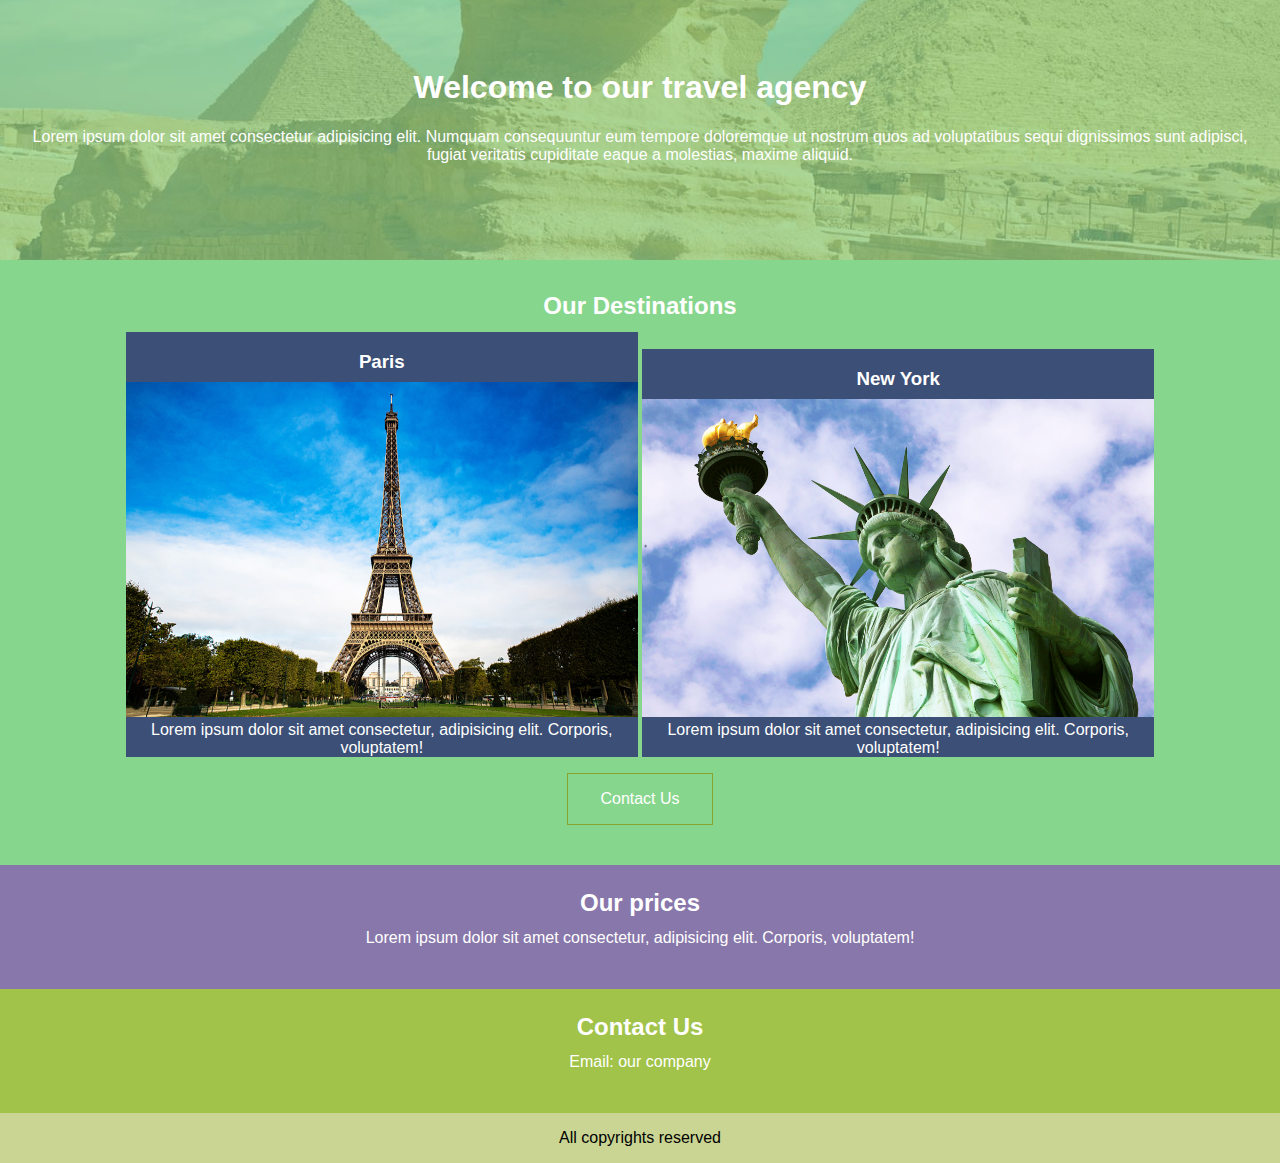
<file: index.html>
<!DOCTYPE html>
<html lang="en">
<head>
    <meta charset="UTF-8">
    <meta name="viewport" content="width=device-width, initial-scale=1.0">
    <title>Travel Agency</title>
    <link rel="stylesheet" href="guided.css">
    <link rel="icon" href="Glogo.png" sizes="16x16" type="image/png">
</head>
<body>
    <div class="hdr-bg"></div>
    <header id="hdr">
        <div class="content-wrap">
            <h1>Welcome to our travel agency</h1>
            <p>Lorem ipsum dolor sit amet consectetur adipisicing elit. Numquam consequuntur eum tempore doloremque ut nostrum quos ad voluptatibus sequi dignissimos sunt adipisci, fugiat veritatis cupiditate eaque a molestias, maxime aliquid.</p>

        </div>
    </header>
    <section class="destination">
        <h2> Our Destinations</h2>
        <div class="content-wrap">
            <div class="dest">
            
                <h3> Paris</h3>
                <img src="image%20of%20eiffel%20tower.jpeg" height="335px"/>
                <div class="dest-text">Lorem ipsum dolor sit amet consectetur, adipisicing elit. Corporis, voluptatem!</div>
            </div>
            <div class="dest">
            
                <h3> New York</h3>
                <img src="ladyliberty.jpg"/>
                <div class="dest-text">Lorem ipsum dolor sit amet consectetur, adipisicing elit. Corporis, voluptatem!</div>
            </div>
        
        
        </div>
    <a href="#contact" class="btn"> Contact Us</a>
    
    </section>
    <section class="prices">
        <div class="content-wrap">
            <h2> Our prices</h2>
            <p>Lorem ipsum dolor sit amet consectetur, adipisicing elit. Corporis, voluptatem!</p>
        </div>

    </section>
    <section class="contact" id="contact">
        <div class="content-wrap">
        <h2> Contact Us</h2>
        <p>Email: our company</p>
    </div>
    </section>
    <footer>

        All copyrights reserved
    </footer>
</body>
</html>
</file>
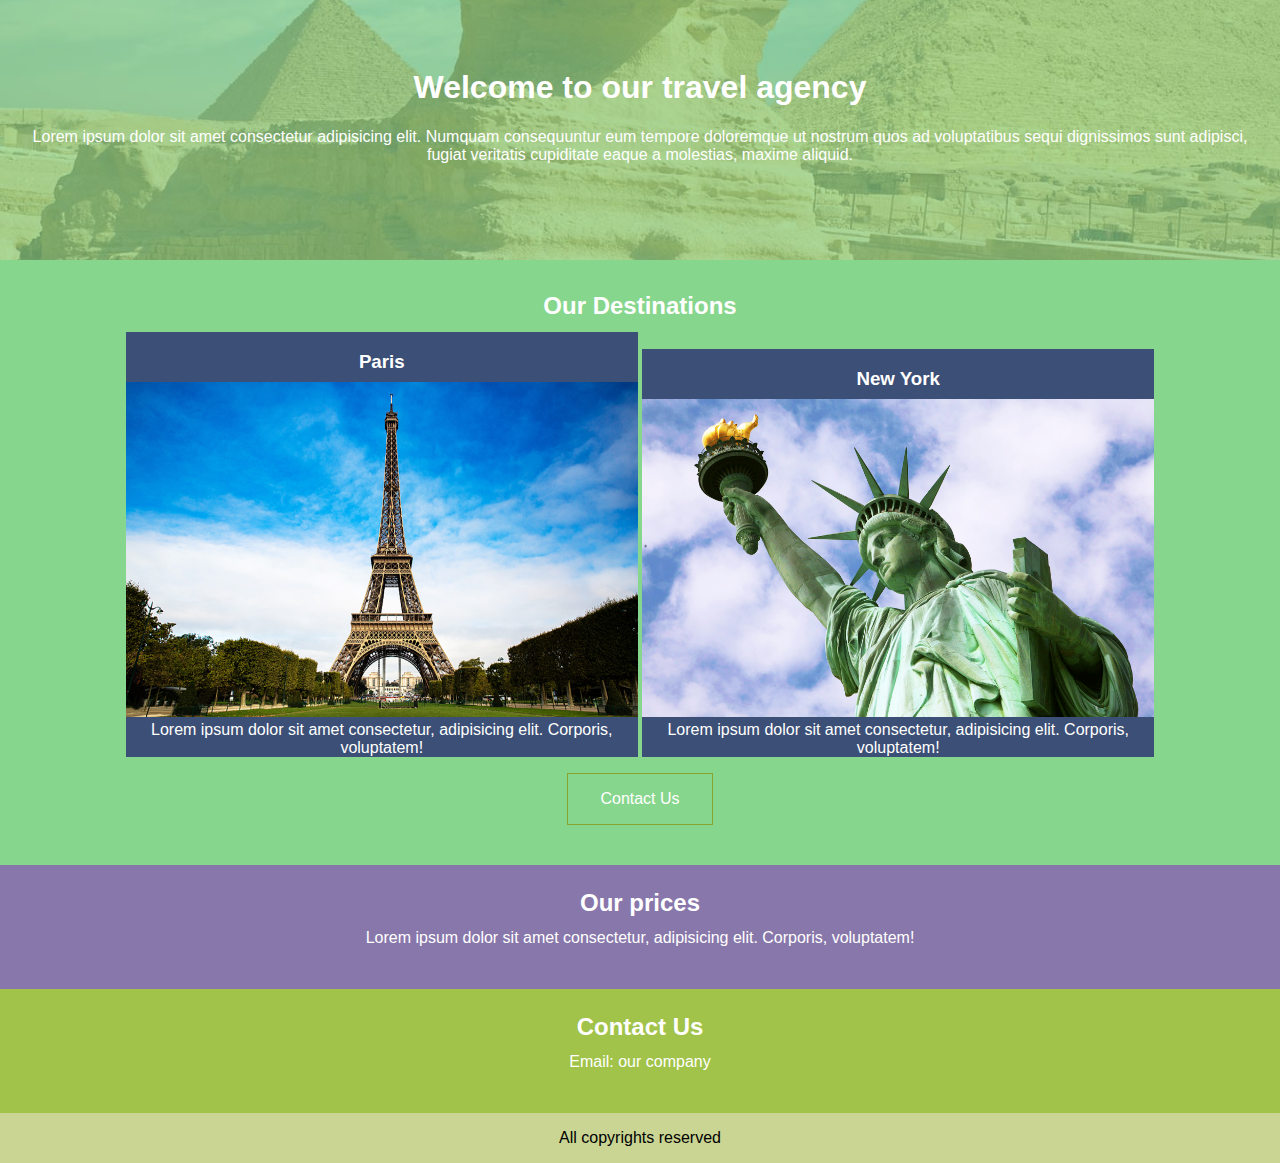
<file: index.html.html>
<!DOCTYPE html>
<html lang="en">
<head>
    <meta charset="UTF-8">
    <meta name="viewport" content="width=device-width, initial-scale=1.0">
    <title>Travel Agency</title>
    <link rel="stylesheet" href="guided.css">
</head>
<body>
    <div class="hdr-bg"></div>
    <header id="hdr">
        <div class="content-wrap">
            <h1>Welcome to our travel agency</h1>
            <p>Lorem ipsum dolor sit amet consectetur adipisicing elit. Numquam consequuntur eum tempore doloremque ut nostrum quos ad voluptatibus sequi dignissimos sunt adipisci, fugiat veritatis cupiditate eaque a molestias, maxime aliquid.</p>

        </div>
    </header>
    <section class="destination">
        <h2> Our Destinations</h2>
        <div class="content-wrap">
            <div class="dest">
            
                <h3> Paris</h3>
                <img src="image%20of%20eiffel%20tower.jpeg" height="335px"/>
                <div class="dest-text">Lorem ipsum dolor sit amet consectetur, adipisicing elit. Corporis, voluptatem!</div>
            </div>
            <div class="dest">
            
                <h3> New York</h3>
                <img src="ladyliberty.jpg"/>
                <div class="dest-text">Lorem ipsum dolor sit amet consectetur, adipisicing elit. Corporis, voluptatem!</div>
            </div>
        
        
        </div>
    <a href="#contact" class="btn"> Contact Us</a>
    
    </section>
    <section class="prices">
        <div class="content-wrap">
            <h2> Our prices</h2>
            <p>Lorem ipsum dolor sit amet consectetur, adipisicing elit. Corporis, voluptatem!</p>
        </div>

    </section>
    <section class="contact" id="contact">
        <div class="content-wrap">
        <h2> Contact Us</h2>
        <p>Email: our company</p>
    </div>
    </section>
    <footer>

        All copyrights reserved
    </footer>
</body>
</html>
</file>
<file: guided.css>
body {
    background: #87D68D;
    color:white;
    font-family: Arial, Helvetica, sans-serif;
    text-align: center; 
    margin: 0;
}

h2,h3, p {
    margin: 0;
}

#hdr {
    min-height: 220px;
    padding-top: 3em;
    padding-bottom: 0;
    padding-right: 1.5em;
    padding-left: 1.5em;
}
.dest {
    background: #3C4F76;
}



img {
    width:100%;
}

.dest {
    width:40%;
    display: inline-block;
}
.btn {
    text-decoration: none;
    color:white;
    padding: 1em 2em;
    border: 1px solid #87a330;
    display: inline-block;
    margin-top: 1em;
    margin-bottom: 1em;
}
.btn:hover {
    background: #a1c349;
}

.hdr-bg {
    background: url('egypt.jpg');
    background-position: center;
    background-repeat: no-repeat;
    background-size: cover;
    width: 100%;
    min-height: 260px;
    position:absolute;
    z-index: -1;
    opacity: 0.3;
    margin: 0;
}
h2,h3 {
    padding-top: 1em;
    padding-bottom: 0.5em;
}
footer {
    min-height: 50px;
    background: #cad593;
    color:black;
    line-height: 50px;
}
.contact {
    background: #a1c349;
    min-height: 100px;
}
.prices {
    background: #87a;
    min-height: 100px;
}
section {
    padding-bottom: 1.5em;
}
</file>
